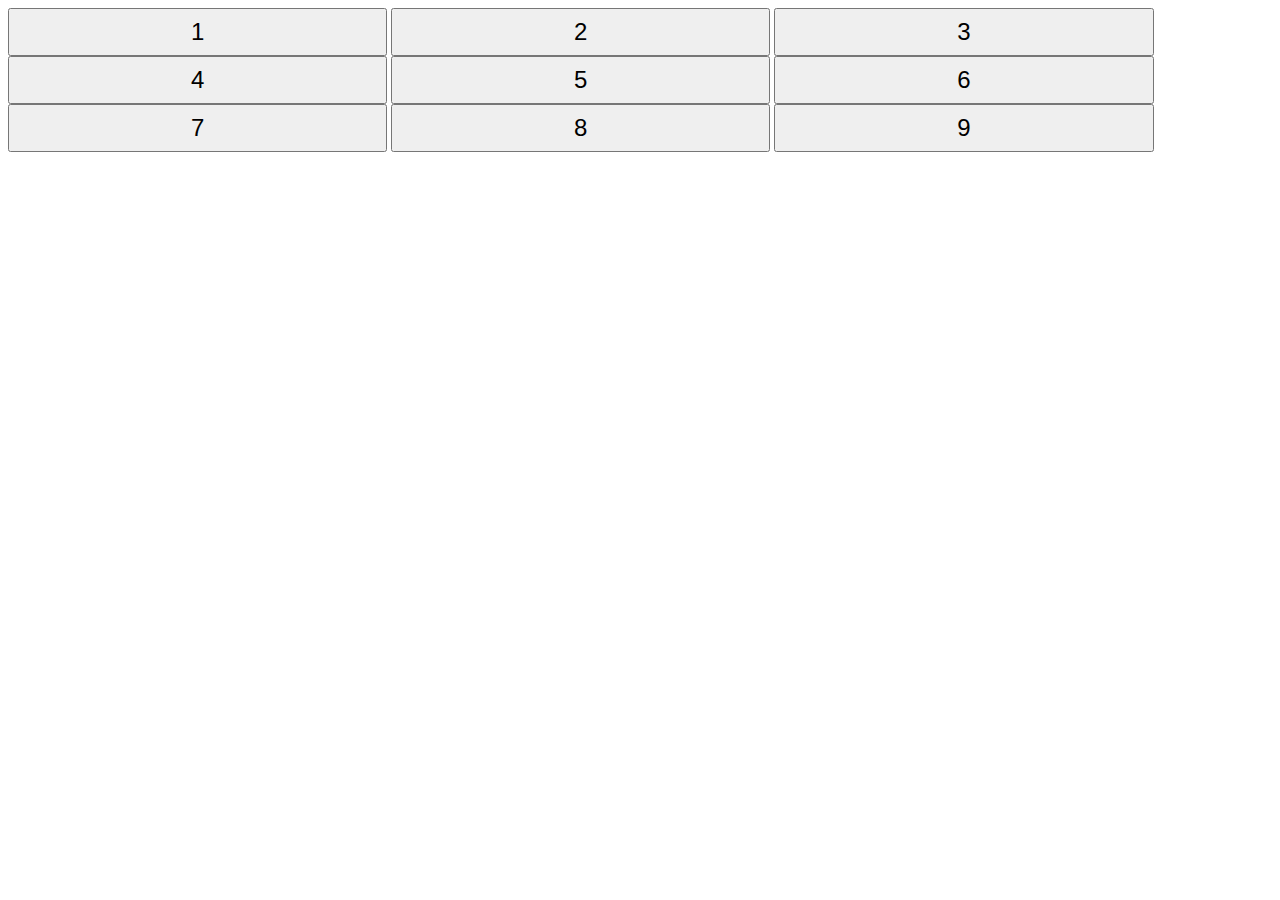
<file: 10 Days of Javascript/Day 8/Buttons Container/index.html>
<!-- Enter your HTML code here -->
<!DOCTYPE html>
<html>
    <head>
        <link rel="stylesheet" href="css/buttonsGrid.css" type="text/css">
        <meta charset="utf-8">
        <title>Buttons Grid</title>
    </head>
    <body>
        <div id="btns" class="buttonContainer">
            
            <button id="btn1" class="buttonClass">1</button>
            <button id="btn2" class="buttonClass">2</button>
            <button id="btn3" class="buttonClass">3</button>
            <button id="btn4" class="buttonClass">4</button>
            <button id="btn5" class="buttonClass">5</button>
            <button id="btn6" class="buttonClass">6</button>
            <button id="btn7" class="buttonClass">7</button>
            <button id="btn8" class="buttonClass">8</button>
            <button id="btn9" class="buttonClass">9</button>
        </div>
        <script src="js/buttonsGrid.js" type="text/javascript"></script>
    </body>
</html>
</file>
<file: 10 Days of Javascript/Day 8/Buttons Container/css/buttonsGrid.css>
<style>
    .buttonContainer {
        width: 70%;
    }

    .buttonContainer > .buttonClass {
        width: 30%;
        height: 48px;
        font-size: 24px;
    }
</style>
</file>
